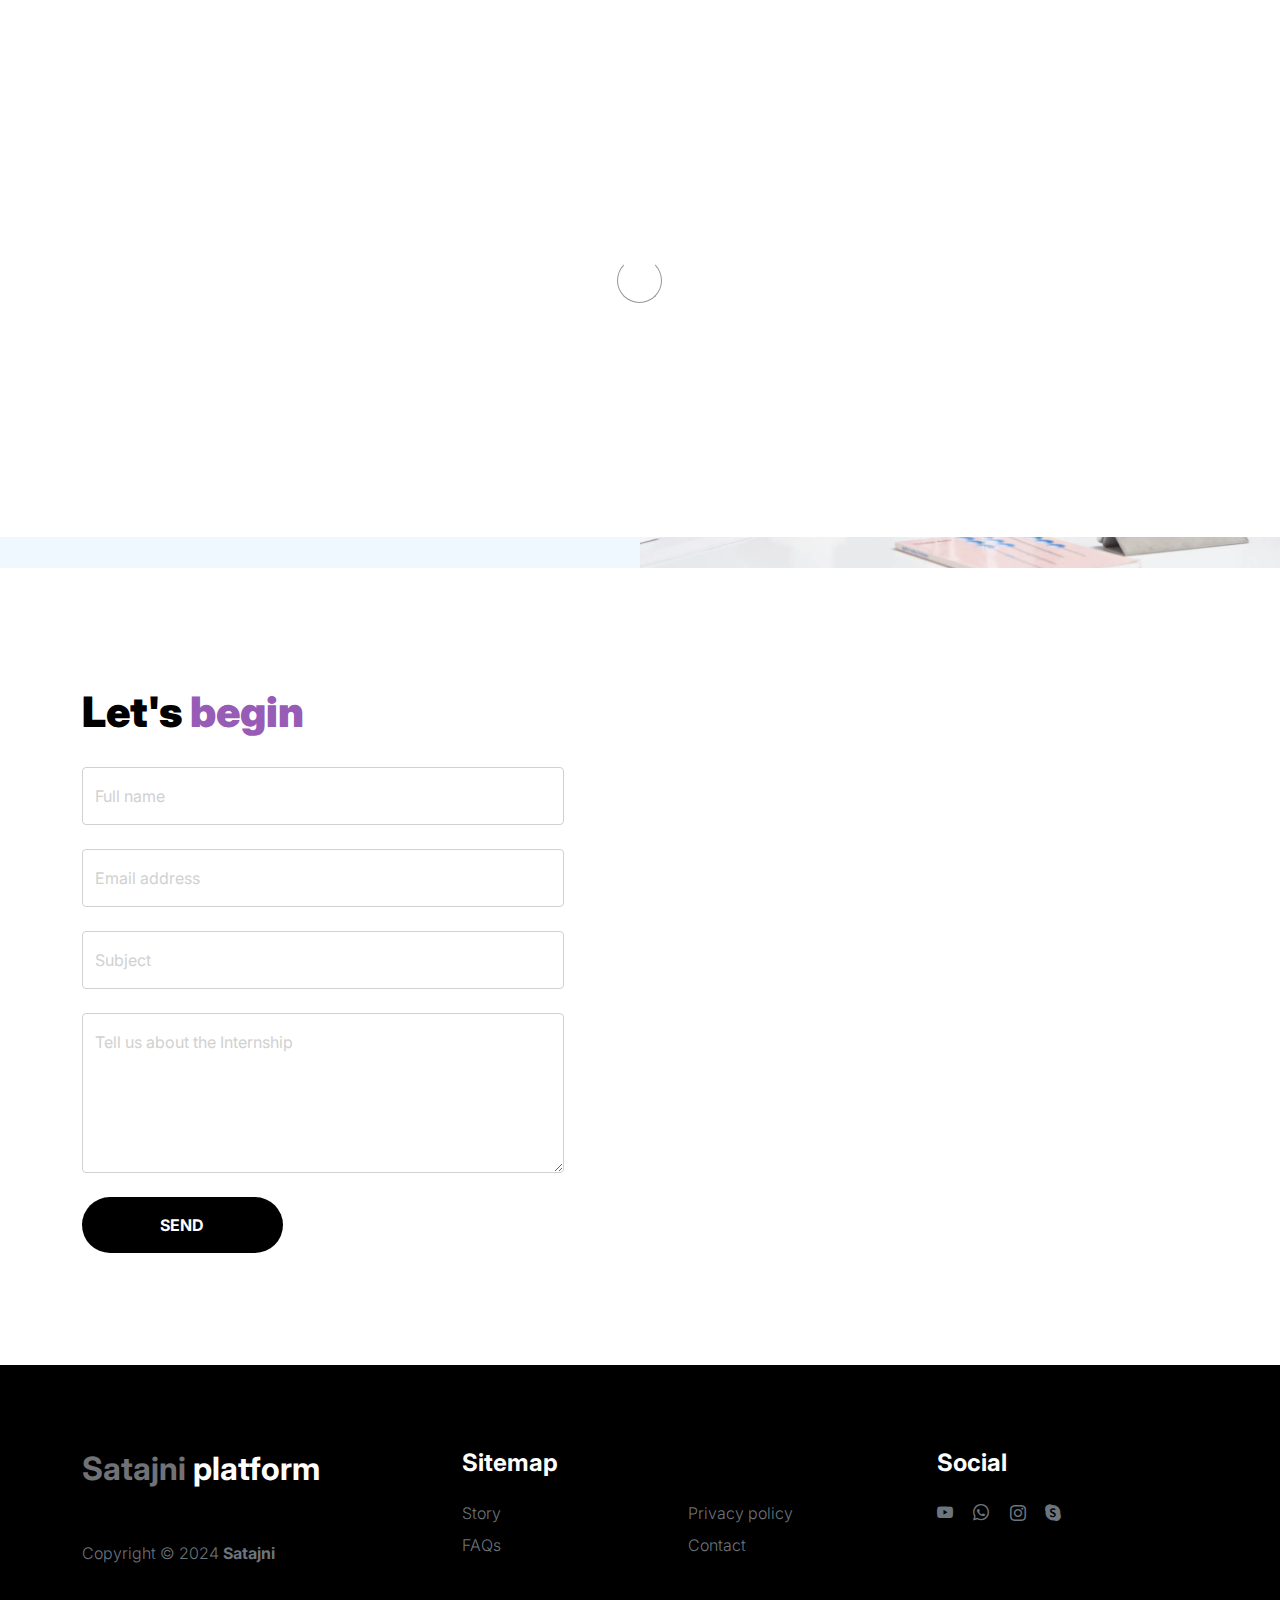
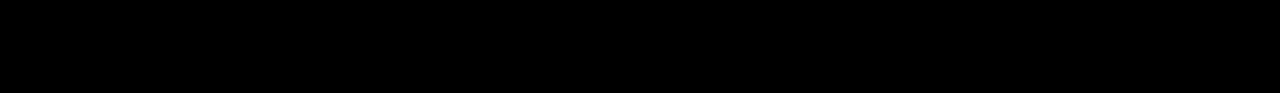
<file: contact.html>
<!doctype html>
<html lang="en">
    <head>
        <meta charset="utf-8">
        <meta name="viewport" content="width=device-width, initial-scale=1">

        <meta name="description" content="">
        <meta name="author" content="">

        <title>Satajni - Contact Page</title>

        <!-- CSS FILES -->
        <link rel="preconnect" href="https://fonts.googleapis.com">

        <link rel="preconnect" href="https://fonts.gstatic.com" crossorigin>

        <link href="https://fonts.googleapis.com/css2?family=Inter:wght@100;300;400;700;900&display=swap" rel="stylesheet">

        <link href="css/bootstrap.min.css" rel="stylesheet">
        <link href="css/bootstrap-icons.css" rel="stylesheet">

        <link rel="stylesheet" href="css/slick.css"/>

        <link href="css/tooplate-little-fashion.css" rel="stylesheet">
        
<!--

Tooplate 2127 Little Fashion

https://www.tooplate.com/view/2127-little-fashion

-->
    </head>
    
    <body>

        <section class="preloader">
            <div class="spinner">
                <span class="sk-inner-circle"></span>
            </div>
        </section>
    
        <main>

            <nav class="navbar navbar-expand-lg">
                <div class="container">
                    <button class="navbar-toggler" type="button" data-bs-toggle="collapse" data-bs-target="#navbarNav" aria-controls="navbarNav" aria-expanded="false" aria-label="Toggle navigation">
                        <span class="navbar-toggler-icon"></span>
                    </button>

                    <a class="navbar-brand" href="index.html">
                        <strong><span>Satajni</span> </strong>
                    </a>

                    <div class="d-lg-none">
                        <a href="sign-in.html" class="bi-person custom-icon me-3"></a>

                        <a href="product-detail.html" class="bi-bag custom-icon"></a>
                    </div>

                    <div class="collapse navbar-collapse" id="navbarNav">
                        <ul class="navbar-nav mx-auto">
                            <li class="nav-item">
                                <a class="nav-link" href="index.html">Home</a>
                            </li>

                            <li class="nav-item">
                                <a class="nav-link" href="about.html">Story</a>
                            </li>

                            <li class="nav-item">
                                <a class="nav-link" href="findintership.html">Find internship</a>
                            </li>

                            <li class="nav-item">
                                <a class="nav-link" href="faq.html">FAQs</a>
                            </li>

                            <li class="nav-item">
                                <a class="nav-link active" href="contact.html">Contact</a>
                            </li>
                        </ul>

                        <div class="d-none d-lg-block">
                            <a href="sign-in.html" class="bi-person custom-icon me-3"></a>

                            <a href="product-detail.html" class="bi-bag custom-icon"></a>
                        </div>
                    </div>
                </div>
            </nav>

            <header class="site-header section-padding-img site-header-image">
                <div class="container">
                    <div class="row">

                        <div class="col-lg-10 col-12 header-info">
                            <h1>
                                <span class="d-block text-primary">Say hello to us</span>
                                <span class="d-block text-dark">love to hear you</span>
                            </h1>
                        </div>
                    </div>
                </div>

                <img src="images/header/positive-european-woman-has-break-after-work.jpg" class="header-image img-fluid" alt="">
            </header>

            <section class="contact section-padding">
                <div class="container">
                    <div class="row">
                        
                        <div class="col-lg-6 col-12">
                            <h2 class="mb-4">Let's <span>begin</span></h2>

                            <form class="contact-form me-lg-5 pe-lg-3" role="form">

                                <div class="form-floating">
                                    <input type="text" name="name" id="name" class="form-control" placeholder="Full name" required>

                                    <label for="name">Full name</label>
                                </div>

                                <div class="form-floating my-4">
                                    <input type="email" name="email" id="email" pattern="[^ @]*@[^ @]*" class="form-control" placeholder="Email address" required>

                                    <label for="email">Email address</label>
                                </div>
                                
                                <div class="form-floating my-4">
                                    <input type="subject" name="subject" id="subject"class="form-control" placeholder="Subject" required>

                                    <label for="subject">Subject</label>
                                </div>

                                <div class="form-floating mb-4">
                                    <textarea id="message" name="message" class="form-control" placeholder="Leave a comment here" required style="height: 160px"></textarea>

                                    <label for="message">Tell us about the Internship</label>
                                </div>

                                <div class="col-lg-5 col-6">
                                    <button type="submit" class="form-control">Send</button>
                                </div>
                            </form>
                        </div>

                       
                </div>
            </section>
        </main>

        <footer class="site-footer">
            <div class="container">
                <div class="row">

                    <div class="col-lg-3 col-10 me-auto mb-4">
                        <h4 class="text-white mb-3"><a href="index.html">Satajni</a> platform</h4>
                        <p class="copyright-text text-muted mt-lg-5 mb-4 mb-lg-0">Copyright © 2024 <strong>Satajni</strong></p>
                        <br>
                 
                    </div>

                    <div class="col-lg-5 col-8">
                        <h5 class="text-white mb-3">Sitemap</h5>

                        <ul class="footer-menu d-flex flex-wrap">
                            <li class="footer-menu-item"><a href="about.html" class="footer-menu-link">Story</a></li>

                           

                            <li class="footer-menu-item"><a href="#" class="footer-menu-link">Privacy policy</a></li>

                            <li class="footer-menu-item"><a href="#" class="footer-menu-link">FAQs</a></li>

                            <li class="footer-menu-item"><a href="#" class="footer-menu-link">Contact</a></li>
                        </ul>
                    </div>

                    <div class="col-lg-3 col-4">
                        <h5 class="text-white mb-3">Social</h5>

                        <ul class="social-icon">

                            <li><a href="#" class="social-icon-link bi-youtube"></a></li>

                            <li><a href="#" class="social-icon-link bi-whatsapp"></a></li>

                            <li><a href="#" class="social-icon-link bi-instagram"></a></li>

                            <li><a href="#" class="social-icon-link bi-skype"></a></li>
                        </ul>
                    </div>

                </div>
            </div>
        </footer>

        <!-- JAVASCRIPT FILES -->
        <script src="js/jquery.min.js"></script>
        <script src="js/bootstrap.bundle.min.js"></script>
        <script src="js/Headroom.js"></script>
        <script src="js/jQuery.headroom.js"></script>
        <script src="js/slick.min.js"></script>
        <script src="js/custom.js"></script>
    </body>
</html>
</file>
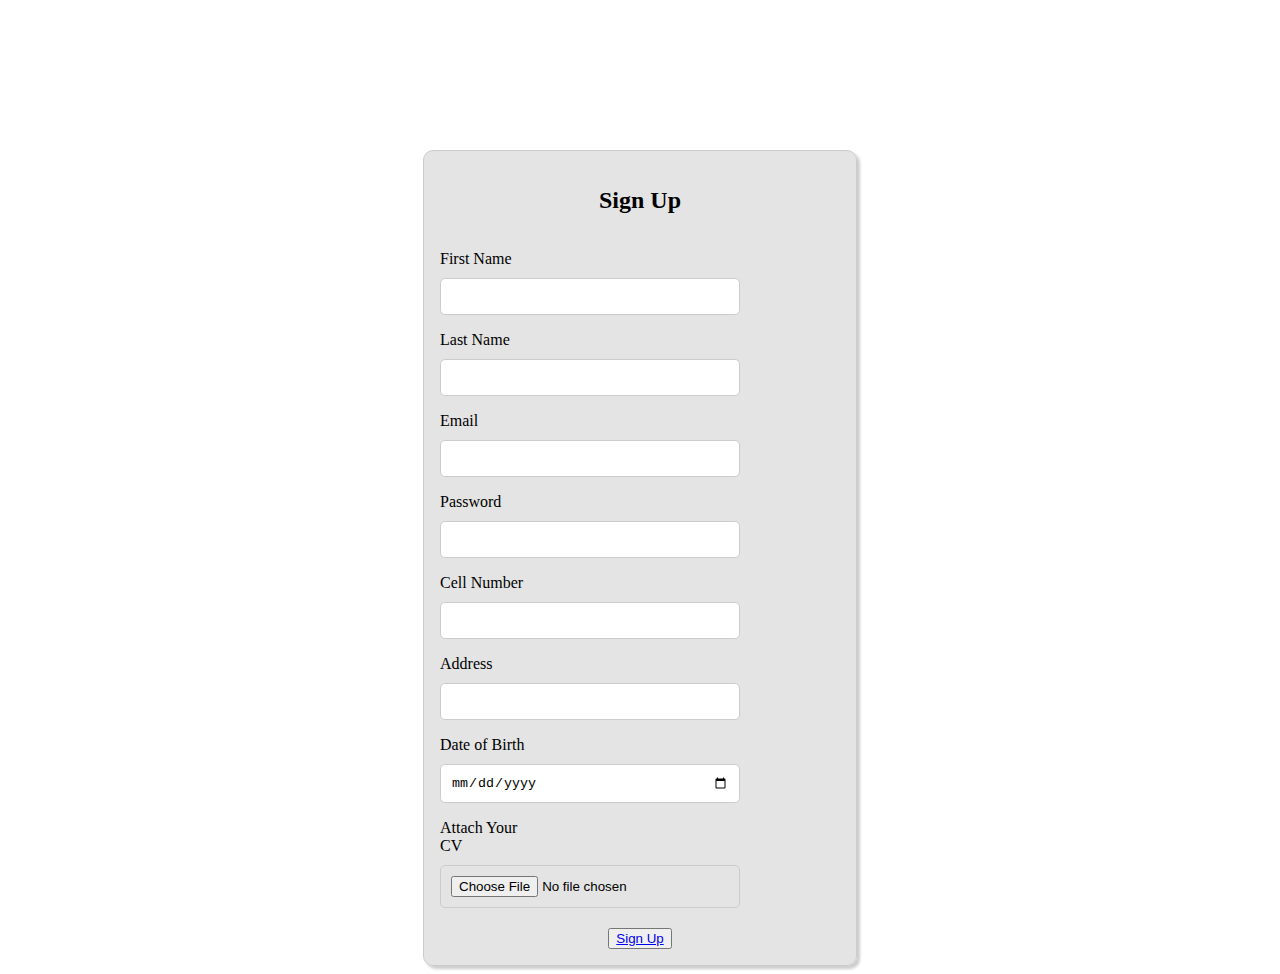
<file: create acount.html>
<!DOCTYPE html>
<html>
<head>
   <style>
 body {
    background-image: url('C:/Users/gdg/Desktop/injaj/inteeback.jpg');
    background-size: cover;
}

.container {
    width: 400px;
    padding: 16px;
    background-color: rgba(201, 201, 201, 0.5); /* This line makes the form transparent */
    margin: auto;
    margin-top: 150px;
    border: 1px solid #ccc;
    border-radius: 10px;
    box-shadow: 3px 3px 3px rgba(0,0,0,0.2);
}

.container h2 {
    text-align: center;
}

.container label {
    display: inline-block;
    width: 100px;
    margin-top: 16px;
}

.container input[type='text'], input[type='email'], input[type='password'], input[type='tel'], input[type='date'], input[type='file'] {
    width: 75%;
    padding: 10px;
    margin-top: 10px;
    border: 1px solid #ccc;
    border-radius: 5px;
    box-sizing: border-box;
}

.container input[type='submit'] {
    width: 100%;
    padding: 10px;
    margin-top: 20px;
    background-color: #4CAF50;
    color: white;
    border: none;
    border-radius: 5px;
    cursor: pointer;
}

.container input[type='submit']:hover {
    background-color: #45a049;
}
   </style>
</head>
<body>

<div class="container">
    <h2>Sign Up</h2>
    <form>
        <label for="fname">First Name</label>
        <input type="text" id="fname" name="fname">

        <label for="lname">Last Name</label>
        <input type="text" id="lname" name="lname">

        <label for="email">Email</label>
        <input type="email" id="email" name="email">

        <label for="pwd">Password</label>
        <input type="password" id="pwd" name="pwd">

        
       
     
    

        <label for="cell">Cell Number</label>
        <input type="tel" id="cell" name="cell">

        <label for="address">Address</label>
        <input type="text" id="address" name="address">

        <label for="dob">Date of Birth</label>
        <input type="date" id="dob" name="dob">

        <label for="cv">Attach Your CV</label>
        <input type="file" id="cv" name="cv">
   
    </form>
  <div class="ab" style="display: flex; justify-content: center; margin-top: 20px;">
    <button type="submit"><a href="index.html" target="_blank" ">Sign Up</a></button>
  </div>
    
    
  
        
    
</div>

</body>
</html>
</file>
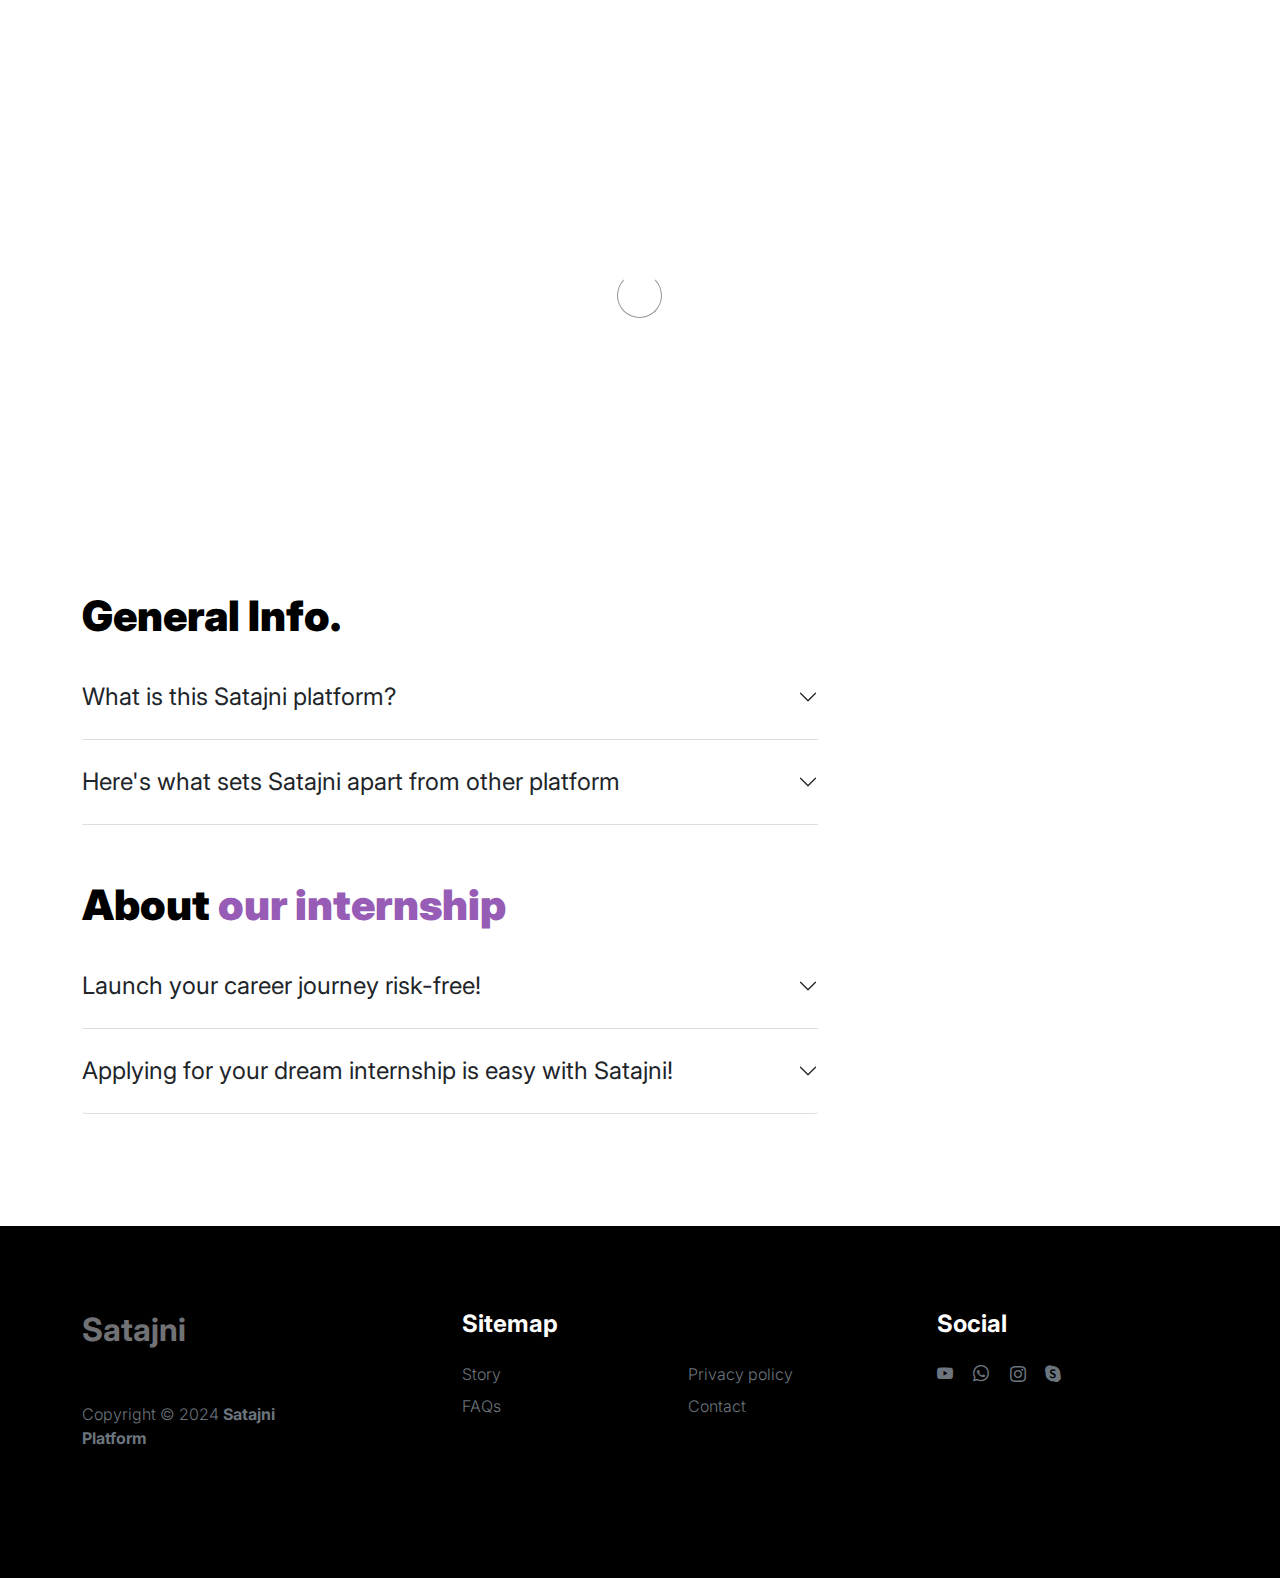
<file: faq.html>
<!doctype html>
<html lang="en">
    <head>
        <meta charset="utf-8">
        <meta name="viewport" content="width=device-width, initial-scale=1">

        <meta name="description" content="">
        <meta name="author" content="">

        <title>Satajni - FAQs Page</title>

        <!-- CSS FILES -->
        <link rel="preconnect" href="https://fonts.googleapis.com">

        <link rel="preconnect" href="https://fonts.gstatic.com" crossorigin>

        <link href="https://fonts.googleapis.com/css2?family=Inter:wght@100;300;400;700;900&display=swap" rel="stylesheet">

        <link href="css/bootstrap.min.css" rel="stylesheet">
        <link href="css/bootstrap-icons.css" rel="stylesheet">

        <link rel="stylesheet" href="css/slick.css"/>

        <link href="css/tooplate-little-fashion.css" rel="stylesheet">
        
<!--

Tooplate 2127 Little Fashion

https://www.tooplate.com/view/2127-little-fashion

-->
    </head>
    
    <body>

        <section class="preloader">
            <div class="spinner">
                <span class="sk-inner-circle"></span>
            </div>
        </section>
    
        <main>

            <nav class="navbar navbar-expand-lg">
                <div class="container">
                    <button class="navbar-toggler" type="button" data-bs-toggle="collapse" data-bs-target="#navbarNav" aria-controls="navbarNav" aria-expanded="false" aria-label="Toggle navigation">
                        <span class="navbar-toggler-icon"></span>
                    </button>

                    <a class="navbar-brand" href="index.html">
                        <strong><span>Satajni</span> </strong>
                    </a>

                    <div class="d-lg-none">
                        <a href="sign-in.html" class="bi-person custom-icon me-3"></a>

                        <a href="product-detail.html" class="bi-bag custom-icon"></a>
                    </div>

                    <div class="collapse navbar-collapse" id="navbarNav">
                        <ul class="navbar-nav mx-auto">
                            <li class="nav-item">
                                <a class="nav-link" href="index.html">Home</a>
                            </li>

                            <li class="nav-item">
                                <a class="nav-link" href="about.html">Story</a>
                            </li>

                            <li class="nav-item">
                                <a class="nav-link" href="products.html">Find internship</a>
                            </li>

                            <li class="nav-item">
                                <a class="nav-link active" href="faq.html">FAQs</a>
                            </li>

                            <li class="nav-item">
                                <a class="nav-link" href="contact.html">Contact</a>
                            </li>
                        </ul>

                        <div class="d-none d-lg-block">
                            <a href="sign-in.html" class="bi-person custom-icon me-3"></a>

                            <a href="product-detail.html" class="bi-bag custom-icon"></a>
                        </div>
                    </div>
                </div>
            </nav>

            <header class="site-header section-padding d-flex justify-content-center align-items-center">
                <div class="container">
                    <div class="row">

                        <div class="col-lg-10 col-12">
                            <h1>
                                <span class="d-block text-primary">Your favorite questions</span>
                                <span class="d-block text-dark">and our answers to them</span>
                            </h1>
                        </div>
                    </div>
                </div>
            </header>

            <section class="faq section-padding">
                <div class="container">
                    <div class="row">
                        
                        <div class="col-lg-8 col-12">
                            <h2>General Info.</h2>

                            <div class="accordion" id="accordionGeneral">
                                <div class="accordion-item">
                                    <h2 class="accordion-header" id="headingOne">
                                        <button class="accordion-button collapsed" type="button" data-bs-toggle="collapse" data-bs-target="#accordionGeneralOne" aria-expanded="true" aria-controls="accordionGeneralOne">
                                        What is this Satajni platform?
                                        </button>
                                    </h2>

                                    <div id="accordionGeneralOne" class="accordion-collapse collapse" aria-labelledby="headingOne" data-bs-parent="#accordionGeneral">

                                        <div class="accordion-body">
                                            <p class="large-paragraph"><strong>Satajni</strong>  is here to bridge the gap between your classroom and your dream career. We connect passionate students with companies offering exciting internship opportunities, making your internship search smoother and more effective.</p>

                                           
                                        </div>
                                    </div>
                                </div>

                                <div class="accordion-item">
                                    <h2 class="accordion-header" id="headingTwo">
                                        <button class="accordion-button collapsed" type="button" data-bs-toggle="collapse" data-bs-target="#accordionGeneralTwo" aria-expanded="false" aria-controls="accordionGeneralTwo">
                                            Here's what sets Satajni apart from other platform
                                        </button>
                                    </h2>

                                    <div id="accordionGeneralTwo" class="accordion-collapse collapse" aria-labelledby="headingTwo" data-bs-parent="#accordionGeneral">

                                        <div class="accordion-body">
                                            <p class="large-paragraph"> Wide Range of Opportunities: Explore internships across various industries and locations, all on one user-friendly platform.</p> 
                                              <p> Direct Company Connections: Reach out and connect with companies seeking talented interns - no more endless job applications!</p> 
                                              <p>Showcase Your Skills: Build a compelling profile that highlights your skills and experiences to grab the attention of potential employers..</p>
                                        </div>
                                    </div>
                                </div>

                             

                            <h2 class="mt-5">About <span>our internship</span></h2>

                            <div class="accordion" id="accordionProduct">
                                <div class="accordion-item">
                                    <h2 class="accordion-header" id="headingFour">
                                        <button class="accordion-button collapsed" type="button" data-bs-toggle="collapse" data-bs-target="#accordionProductOne" aria-expanded="true" aria-controls="accordionProductOne">
                                            Launch your career journey risk-free! 
                                        </button>
                                    </h2>

                                    <div id="accordionProductOne" class="accordion-collapse collapse" aria-labelledby="headingFour" data-bs-parent="#accordionProduct">

                                        <div class="accordion-body">
                                            <p class="large-paragraph"><strong>At Satajni</strong> ,  applying for internships is completely free. Explore exciting opportunities across various industries and connect with top companies, all without any upfront costs. We pride ourselves on providing access to high-quality internships that offer valuable real-world experience. Gain the skills and connections you need to succeed, all while setting yourself apart for your dream career.</p>

                                            
                                        </div>
                                    </div>
                                </div>

                                <div class="accordion-item">
                                    <h2 class="accordion-header" id="headingFive">
                                        <button class="accordion-button collapsed" type="button" data-bs-toggle="collapse" data-bs-target="#accordionProductTwo" aria-expanded="false" aria-controls="accordionProductTwo">
                                            Applying for your dream internship is easy with Satajni!
                                        </button>
                                    </h2>

                                    <div id="accordionProductTwo" class="accordion-collapse collapse" aria-labelledby="headingFive" data-bs-parent="#accordionProduct">

                                        <div class="accordion-body">
                                            <p class="large-paragraph">Simply create a free profile highlighting your skills and experiences. Browse our extensive database of internships and filter by industry, location, and other criteria to find the perfect match. Once you find an opportunity that excites you, express your interest directly with the company through our user-friendly platform. No more endless applications or impersonal job boards </p> <p>Satajni streamlines the process and connects you directly with potential employers .</p> 
                                        </div>
                                    </div>
                                </div>

                            </div>

                        </div>

                    </div>
                </div>
            </section>

        </main>

        <footer class="site-footer">
            <div class="container">
                <div class="row">

                    <div class="col-lg-3 col-10 me-auto mb-4">
                        <h4 class="text-white mb-3"><a href="index.html">Satajni</a> </h4>
                        <p class="copyright-text text-muted mt-lg-5 mb-4 mb-lg-0">Copyright © 2024 <strong>Satajni Platform</strong></p>
                        <br>
                        
                    </div>

                    <div class="col-lg-5 col-8">
                        <h5 class="text-white mb-3">Sitemap</h5>

                        <ul class="footer-menu d-flex flex-wrap">
                            <li class="footer-menu-item"><a href="about.html" class="footer-menu-link">Story</a></li>

                         

                            <li class="footer-menu-item"><a href="#" class="footer-menu-link">Privacy policy</a></li>

                            <li class="footer-menu-item"><a href="#" class="footer-menu-link">FAQs</a></li>

                            <li class="footer-menu-item"><a href="#" class="footer-menu-link">Contact</a></li>
                        </ul>
                    </div>

                    <div class="col-lg-3 col-4">
                        <h5 class="text-white mb-3">Social</h5>

                        <ul class="social-icon">

                            <li><a href="#" class="social-icon-link bi-youtube"></a></li>

                            <li><a href="#" class="social-icon-link bi-whatsapp"></a></li>

                            <li><a href="#" class="social-icon-link bi-instagram"></a></li>

                            <li><a href="#" class="social-icon-link bi-skype"></a></li>
                        </ul>
                    </div>

                </div>
            </div>
        </footer>

        <!-- JAVASCRIPT FILES -->
        <script src="js/jquery.min.js"></script>
        <script src="js/bootstrap.bundle.min.js"></script>
        <script src="js/Headroom.js"></script>
        <script src="js/jQuery.headroom.js"></script>
        <script src="js/slick.min.js"></script>
        <script src="js/custom.js"></script>

    </body>
</html>
</file>
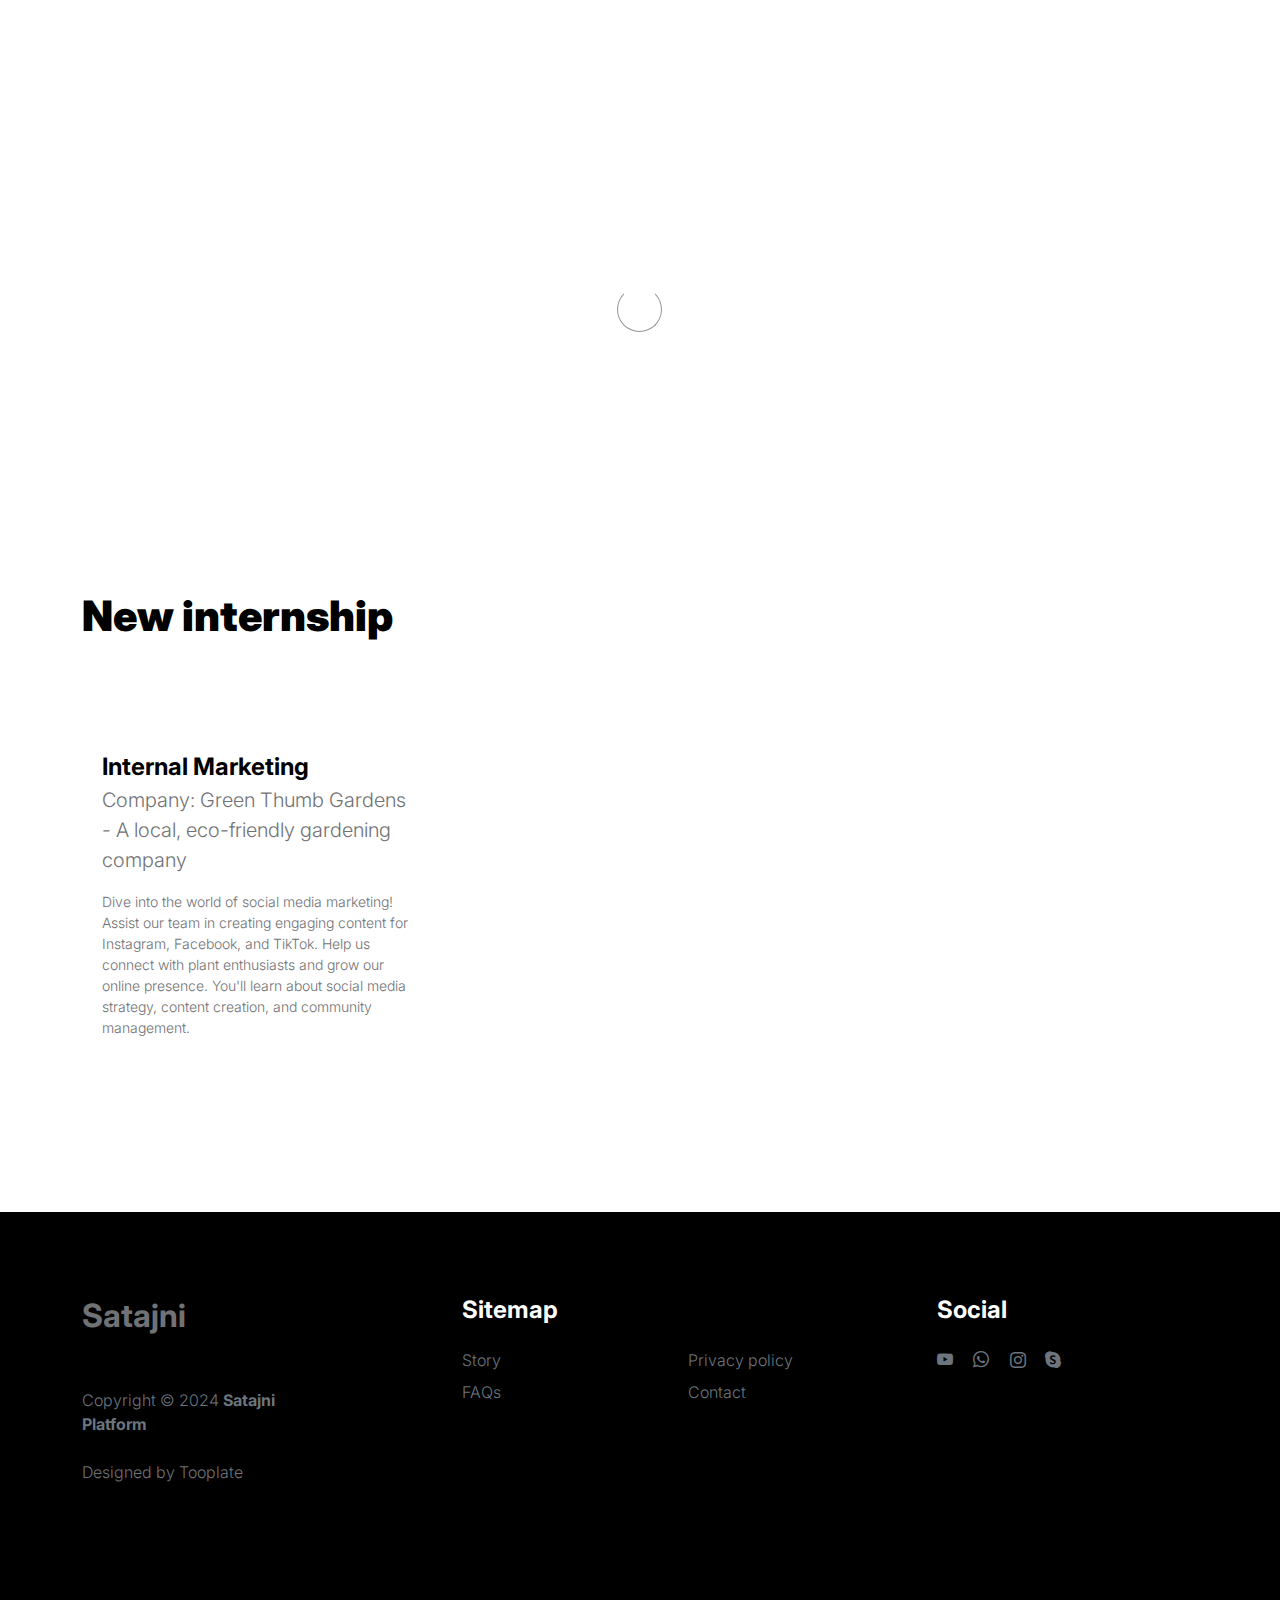
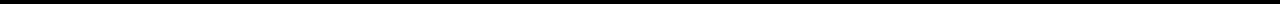
<file: findintership.html>
<!doctype html>
<html lang="en">
    <head>
        <meta charset="utf-8">
        <meta name="viewport" content="width=device-width, initial-scale=1">

        <meta name="description" content="">
        <meta name="author" content="">

        <title>Satajni - Intership</title>

        <!-- CSS FILES -->
        <link rel="preconnect" href="https://fonts.googleapis.com">

        <link rel="preconnect" href="https://fonts.gstatic.com" crossorigin>

        <link href="https://fonts.googleapis.com/css2?family=Inter:wght@100;300;400;700;900&display=swap" rel="stylesheet">

        <link href="css/bootstrap.min.css" rel="stylesheet">
        <link href="css/bootstrap-icons.css" rel="stylesheet">

        <link rel="stylesheet" href="css/slick.css"/>

        <link href="css/tooplate-little-fashion.css" rel="stylesheet">
<!--

Tooplate 2127 Little Fashion

https://www.tooplate.com/view/2127-little-fashion

-->
    </head>
    
    <body>

        <section class="preloader">
            <div class="spinner">
                <span class="sk-inner-circle"></span>
            </div>
        </section>
    
        <main>

            <nav class="navbar navbar-expand-lg">
                <div class="container">
                    <button class="navbar-toggler" type="button" data-bs-toggle="collapse" data-bs-target="#navbarNav" aria-controls="navbarNav" aria-expanded="false" aria-label="Toggle navigation">
                        <span class="navbar-toggler-icon"></span>
                    </button>

                    <a class="navbar-brand" href="index.html">
                        <strong><span>Satajni</span> </strong>
                    </a>

                    <div class="d-lg-none">
                        <a href="sign-in.html" class="bi-person custom-icon me-3"></a>

                        <a href="product-detail.html" class="bi-bag custom-icon"></a>
                    </div>

                    <div class="collapse navbar-collapse" id="navbarNav">
                        <ul class="navbar-nav mx-auto">
                            <li class="nav-item">
                                <a class="nav-link" href="index.html">Home</a>
                            </li>

                            <li class="nav-item">
                                <a class="nav-link" href="about.html">Story</a>
                            </li>

                            <li class="nav-item">
                                <a class="nav-link active" href="products.html">Find internship</a>
                            </li>

                            <li class="nav-item">
                                <a class="nav-link" href="faq.html">FAQs</a>
                            </li>

                            <li class="nav-item">
                                <a class="nav-link" href="contact.html">Contact</a>
                            </li>
                        </ul>

                        <div class="d-none d-lg-block">
                            <a href="sign-in.html" class="bi-person custom-icon me-3"></a>

                            <a href="product-detail.html" class="bi-bag custom-icon"></a>
                        </div>
                    </div>
                </div>
            </nav>

            <header class="site-header section-padding d-flex justify-content-center align-items-center">
                <div class="container">
                    <div class="row">

                        <div class="col-lg-10 col-12">
                            <h1>
                                <span class="d-block text-primary">Choose your</span>
                                <span class="d-block text-dark">favorite internship</span>
                            </h1>
                        </div>
                    </div>
                </div>
            </header>

            <section class="products section-padding">
                <div class="container">
                    <div class="row">
                        
                        <div class="col-12">
                            <h2 class="mb-5">New internship</h2>
                        </div>

                        <div class="col-lg-4 col-12 mb-3">
                            <div class="product-thumb">
                                <a href="product-detail.html">
                                   
                                </a>

                              

                                    <a href="#" class="bi-heart-fill product-icon"></a>
                                </div>

                                <div class="product-info d-flex">
                                    <div>
                                        <h5 class="product-title mb-0">
                                            <a href="product-detail.html" class="product-title-link">Internal Marketing</a>
                                        </h5>
                                     <p>
                                        Company: Green Thumb Gardens - A local, eco-friendly gardening company
                                     </p>

                                        <p class="product-p">Dive into the world of social media marketing! Assist our team in creating engaging content for Instagram, Facebook, and TikTok. Help us connect with plant enthusiasts and grow our online presence. You'll learn about social media strategy, content creation, and community management. </p>
                                    </div>

                                
                                </div>
                            </div>
                        </div>

                        
            </section>

        </main>

        <footer class="site-footer">
            <div class="container">
                <div class="row">

                    <div class="col-lg-3 col-10 me-auto mb-4">
                        <h4 class="text-white mb-3"><a href="index.html">Satajni</a> </h4>
                        <p class="copyright-text text-muted mt-lg-5 mb-4 mb-lg-0">Copyright © 2024 <strong>Satajni Platform</strong></p>
                        <br>
                        <p class="copyright-text">Designed by <a href="https://www.tooplate.com/" target="_blank">Tooplate</a></p>
                    </div>

                    <div class="col-lg-5 col-8">
                        <h5 class="text-white mb-3">Sitemap</h5>

                        <ul class="footer-menu d-flex flex-wrap">
                            <li class="footer-menu-item"><a href="about.html" class="footer-menu-link">Story</a></li>

                         

                            <li class="footer-menu-item"><a href="#" class="footer-menu-link">Privacy policy</a></li>

                            <li class="footer-menu-item"><a href="#" class="footer-menu-link">FAQs</a></li>

                            <li class="footer-menu-item"><a href="#" class="footer-menu-link">Contact</a></li>
                        </ul>
                    </div>

                    <div class="col-lg-3 col-4">
                        <h5 class="text-white mb-3">Social</h5>

                        <ul class="social-icon">

                            <li><a href="#" class="social-icon-link bi-youtube"></a></li>

                            <li><a href="#" class="social-icon-link bi-whatsapp"></a></li>

                            <li><a href="#" class="social-icon-link bi-instagram"></a></li>

                            <li><a href="#" class="social-icon-link bi-skype"></a></li>
                        </ul>
                    </div>

                </div>
            </div>
        </footer>

        <!-- JAVASCRIPT FILES -->
        <script src="js/jquery.min.js"></script>
        <script src="js/bootstrap.bundle.min.js"></script>
        <script src="js/Headroom.js"></script>
        <script src="js/jQuery.headroom.js"></script>
        <script src="js/slick.min.js"></script>
        <script src="js/custom.js"></script>

    </body>
</html>
</file>
<file: css/tooplate-little-fashion.css>
/*

Tooplate 2127 Little Fashion

https://www.tooplate.com/view/2127-little-fashion

*/


/*---------------------------------------
  CUSTOM PROPERTIES ( VARIABLES )             
-----------------------------------------*/
:root {
  --white-color:                #FFFFFF;
  --primary-color:              #975cb5;
  --section-bg-color:           #f0f8ff;
  --dark-color:                 #000000;
  --grey-color:                 #d0d1d1;
  --p-color:                    #717275;

  --body-font-family:           'Inter', sans-serif;

  --h5-font-size:               24px;
  --p-font-size:                20px;
  --copyright-text-font-size:   16px;
  --product-link-font-size:     14px;
  --custom-link-font-size:      12px;

  --font-weight-thin:           100;
  --font-weight-light:          300;
  --font-weight-normal:         400;
  --font-weight-bold:           700;
  --font-weight-black:          900;
}

body,
html {
  height: 100%;
}

html {
  scroll-behavior: smooth;
}

@media screen and (prefers-reduced-motion: reduce) {
  html {
    scroll-behavior: auto;
  }
}

body {
    background: var(--white-color);
    font-family: var(--body-font-family);    
    position: relative;
}

/*---------------------------------------
  TYPOGRAPHY               
-----------------------------------------*/

h2,
h3,
h4,
h5,
h6 {
  color: var(--dark-color);
  line-height: inherit;
}

h1,
h2,
h3,
h4,
h5,
h6 {
  font-weight: var(--font-weight-bold);
}

h1,
h2 {
  font-weight: var(--font-weight-black);
}

h1 {
  font-size: 64px;
  line-height: normal;
}

h2 {
  font-size: 42px;
}

h3 {
  font-size: 36px;
}

h4 {
  font-size: 32px;
}

h5 {
  font-size: 24px;
}

h6 {
  font-size: 20px;
}

p {
  color: var(--p-color);
  font-size: var(--p-font-size);
  font-weight: var(--font-weight-light);
}

a, 
button {
  touch-action: manipulation;
  transition: all 0.3s;
}

a {
  color: var(--p-color);
  text-decoration: none;
}

a:hover {
  color: var(--primary-color);
}

.text-primary {
  color: var(--primary-color) !important;
}

::selection {
  background: var(--primary-color);
  color: var(--white-color);
}

/*---------------------------------------
  CUSTOM LINK               
-----------------------------------------*/
.custom-link {
  color: var(--p-color);
  font-size: var(--custom-link-font-size);
  font-weight: var(--font-weight-bold);
  text-transform: uppercase;
  position: relative;
}

.custom-link i {
  position: absolute;
  opacity: 0;
  bottom: 0;
  left: 100%;
  transition: all 0.3s;
  line-height: normal;
}

.custom-link:hover i {
  opacity: 1;
  left: 101%;
}

.lead {
  font-size: 1.5rem;
  font-weight: var(--font-weight-thin);
}

b,
strong {
  font-weight: var(--font-weight-bold);
}

/*---------------------------------------
  PRE LOADER               
-----------------------------------------*/
.preloader {
  position: fixed;
  top: 0;
  left: 0;
  width: 100%;
  height: 100%;
  z-index: 99999;
  display: flex;
  flex-flow: row nowrap;
  justify-content: center;
  align-items: center;
  background: none repeat scroll 0 0 var(--white-color);
}

.spinner {
  border: 1px solid transparent;
  border-radius: 5px;
  position: relative;
}

.spinner::before {
  content: '';
  box-sizing: border-box;
  position: absolute;
  top: 50%;
  left: 50%;
  width: 45px;
  height: 45px;
  margin-top: -10px;
  margin-left: -23px;
  border-radius: 50%;
  border: 1px solid #959595;
  border-top-color: var(--white-color);
  animation: spinner .9s linear infinite;
}

@keyframes spinner {
  to {transform: rotate(360deg);}
}

/*---------------------------------------
  CUSTOM BUTTON & ICON              
-----------------------------------------*/
.custom-btn {
  background: var(--dark-color);
  border-radius: 50px;
  color: var(--white-color);
  font-size: var(--copyright-text-font-size);
  text-transform: uppercase;
  padding: 16.50px 20px;
}

.social-btn {
  background: transparent;
  border: 1px solid var(--grey-color);
  color: var(--dark-color);
  text-transform: none;
}

.social-btn:hover {
  border-color: transparent;
}

.cart-form-select {
  border-radius: 0;
  padding-top: 15px;
  padding-bottom: 15px;
}

.cart-btn {
  border-radius: 0;
  width: 100%;
  font-size: var(--product-link-font-size);
}

.custom-btn:hover,
.slick-slideshow .custom-btn:hover {
  background: var(--primary-color);
  color: var(--white-color);
}

.custom-icon {
  color: var(--p-color);
  font-size: 24px;
}

.custom-icon {
  display: inline-block;
  vertical-align: middle;
}

.bi-bag.custom-icon {
  font-size: 17px;
}

.featured-icon {
  color: var(--grey-color);
  font-size: 52px;
}

/*---------------------------------------
  DIV SEPARATOR               
-----------------------------------------*/
.div-separator {
  position: relative;
}

.div-separator::before {
  content: "";
  height: 1px;
  background: var(--grey-color);
  display: block;
  width: 100%;
}

.div-separator span {
  position: absolute;
  top: 50%;
  margin-left: -22.5px;
  left: 50%;
  text-align: center;
  background: var(--white-color);
  margin-top: -11px;
  color: var(--dark-color);
  font-weight: var(--font-weight-bold);
  font-size: 14px;
  width: 35px;
  text-transform: uppercase;
}

/*---------------------------------------
  FULL IMAGE               
-----------------------------------------*/
.full-image-img {
  display: block;
  position: absolute;
  z-index: -1;
  right: 0;
  width: 100%;
  bottom: -120px;
  min-width: 650px;
}

@media (min-width: 1600px) {
  .full-image-img {
    bottom: -200px;
  }
}

/*---------------------------------------
  NAVIGATION               
-----------------------------------------*/
.navbar {
  background: var(--white-color);
  position: fixed;
  top: 0;
  right: 0;
  left: 0;
  padding: 25px 0;
  z-index: 2;
  will-change: transform;
  transition: transform 300ms linear;
}

.navbar span, h2 span, h4 span {
	color: var(--primary-color);
}

.navbar.headroom--not-top {
  padding: 20px 0;
}

.headroom--pinned {
  transform: translate(0, 0);
}

.headroom--unpinned {
  transform: translate(0, -150%);
}

.navbar-brand {
  color: var(--dark-color);
  font-size: 24px;
  font-weight: var(--font-weight-light);
  margin: 0;
  padding: 0;
}

.navbar-expand-lg .navbar-nav .nav-link {
  display: inline-block;
  padding: 0;
  margin-right: 1.5rem;
  margin-left: 1.5rem;
}

.nav-link {
  color: var(--p-color);
  font-size: 16px;
  position: relative;
}

.navbar .nav-link::after {
  position: absolute;
  top: 100%;
  left: 0;
  width: 100%;
  height: 2px;
  background: var(--grey-color);
  content: '';
  opacity: 0;
  -webkit-transition: opacity 0.3s, -webkit-transform 0.3s;
  -moz-transition: opacity 0.3s, -moz-transform 0.3s;
  transition: opacity 0.3s, transform 0.3s;
  -webkit-transform: translateY(10px);
  -moz-transform: translateY(10px);
  transform: translateY(10px);
}

.navbar .nav-link.active::after, 
.navbar .nav-link:hover::after {
  opacity: 1;
  -webkit-transform: translateY(0px);
  -moz-transform: translateY(0px);
  transform: translateY(0px);
}

.navbar .nav-link.active,
.navbar .nav-link:hover {
  color: var(--primary-color);
}

.nav-link:focus, 
.nav-link:hover {
  color: var(--p-color);
}

.navbar-toggler {
  border: 0;
  padding: 0;
  cursor: pointer;
  margin: 0;
  width: 30px;
  height: 35px;
  outline: none;
}

.navbar-toggler:focus {
  outline: none;
  box-shadow: none;
}

.navbar-toggler[aria-expanded="true"] .navbar-toggler-icon {
  background: transparent;
}

.navbar-toggler[aria-expanded="true"] .navbar-toggler-icon:before,
.navbar-toggler[aria-expanded="true"] .navbar-toggler-icon:after {
  transition: top 300ms 50ms ease, -webkit-transform 300ms 350ms ease;
  transition: top 300ms 50ms ease, transform 300ms 350ms ease;
  transition: top 300ms 50ms ease, transform 300ms 350ms ease, -webkit-transform 300ms 350ms ease;
  top: 0;
}

.navbar-toggler[aria-expanded="true"] .navbar-toggler-icon:before {
  transform: rotate(45deg);
}

.navbar-toggler[aria-expanded="true"] .navbar-toggler-icon:after {
  transform: rotate(-45deg);
}

.navbar-toggler .navbar-toggler-icon {
  background: var(--dark-color);
  transition: background 10ms 300ms ease;
  display: block;
  width: 30px;
  height: 2px;
  position: relative;
}

.navbar-toggler .navbar-toggler-icon::before,
.navbar-toggler .navbar-toggler-icon::after {
  transition: top 300ms 350ms ease, -webkit-transform 300ms 50ms ease;
  transition: top 300ms 350ms ease, transform 300ms 50ms ease;
  transition: top 300ms 350ms ease, transform 300ms 50ms ease, -webkit-transform 300ms 50ms ease;
  position: absolute;
  right: 0;
  left: 0;
  background: var(--dark-color);
  width: 30px;
  height: 2px;
  content: '';
}

.navbar-toggler .navbar-toggler-icon:before {
  top: -8px;
}

.navbar-toggler .navbar-toggler-icon:after {
  top: 8px;
}

/*---------------------------------------
  SITE HEADER              
-----------------------------------------*/
.site-header {
  background-color: var(--section-bg-color);
  position: relative;
  overflow: hidden;
  margin-top: 86px;
}

.site-header.section-padding {
  padding-top: 7rem;
  padding-bottom: 7rem;
}

.site-header.section-padding-img {
  padding-top: 10rem;
  padding-bottom: 10rem;
}

.header-image {
  position: absolute;
  top: 0;
  right: 0;
  width: 50%;
  height: 100%;
  object-fit: cover;
}

/*---------------------------------------
  SLICK SLIDESHOW               
-----------------------------------------*/
@media (min-width: 992px) {
  .slick-slideshow {
    height: 100vh;
  }
}

.slick-slideshow {
  margin-top: 86px;
}

.slick-title {
  color: var(--white-color);
}

.slick-custom {
  position: relative;
}

.slick-custom img {
  width: 100%;
  object-fit: cover;
}

.slick-bottom {
  background: linear-gradient(to top, var(--dark-color), transparent 90%);
  position: absolute;
  z-index: 2;
  bottom: 0;
  right: 0;
  left: 0;
  width: 100%;
  height: 100%;
}

.slick-bottom .container {
  position: absolute;
  top: 40%;
  left: 50%;
  transform: translate(-50%, -40%);
}

.slick-overlay {
  background: linear-gradient(to top, #000, transparent 120%);
  position: absolute;
  top: 0;
  right: 0;
  bottom: 0;
  left: 0;
}

.slick-slideshow .custom-btn {
  font-weight: var(--font-weight-bold);
  display: inline-block;
  padding-right: 32px;
  padding-left: 32px;
}

@media (min-width: 576px) {
  .slick-slideshow .slick-dots {
    max-width: 540px;
  }
}

@media (min-width: 768px) {
  .slick-slideshow .slick-dots {
    max-width: 720px;
  }
}

@media (min-width: 992px) {
  .slick-slideshow .slick-dots {
    max-width: 960px;
  }
}

@media (min-width: 1200px) {
  .slick-slideshow .slick-dots {
    max-width: 1140px;
  }
}

@media (min-width: 1400px) {
  .slick-slideshow .slick-dots {
    max-width: 1320px;
  }
}

.slick-slideshow .slick-dots {
  position: absolute;
  z-index: 2;
  top: 50%;
  left: 0;
  right: 0;
  transform: translate(0, -50%);
  margin: 0 auto;
  padding: 0;
}

.slick-slideshow .slick-dots li {
  background: transparent;
  border: 5px solid rgba(255, 255, 255, 0.35);
  border-radius: 100%;
  display: block;
  width: 30px;
  height: 30px;
  margin: 10px;
  padding: 5px;
  margin-left: auto;
  cursor: pointer;
}

.slick-slideshow .slick-dots button {
  background: transparent;
  border: none;
  color: transparent;
  display: block;
  width: 100%;
  height: 0;
  margin: 0;
  padding: 0;
  outline: none;
  height: 0;
}

.slick-slideshow .slick-dots li:hover,
.slick-slideshow .slick-dots .slick-active {
  background: var(--white-color);
}

/*---------------------------------------
  CUSTOM CIRCLE IMAGES               
-----------------------------------------*/

.custom-circle-image {
  border-radius: 100px;
  width: 55px;
  height: 55px;
}

.custom-circle-image.team-image {
  width: 85px;
  height: 85px;
}

/*---------------------------------------
  TESTIMONIAL               
-----------------------------------------*/
.slick-testimonial .slick-list,
.slick-testimonial .slick-track {
  height: 100%;
}

.slick-testimonial {
  margin: auto;
}

.slick-testimonial-caption {
  quotes: '❝' '❞';
  position: relative;
  padding: 5rem 7rem;
}

.slick-testimonial-caption::before {
  content: open-quote;
  display: inline-block;
  color: var(--primary-color);
  font-family: auto;
  font-size: 100px;
  height: 0;
  position: absolute;
  top: 0;
  left: 0;
}

.slick-testimonial .slick-dots {
  text-align: center;
}

.slick-testimonial .slick-dots li {
  background: var(--grey-color);
  display: inline-block;
  vertical-align: top;
  width: 16%;
  height: 1px;
}

.slick-testimonial .slick-dots button {
  background: transparent;
  border: none;
  color: transparent;
  display: block;
  width: 100%;
  height: 0;
  margin: 0;
  padding: 0;
}

.slick-testimonial .slick-dots li:hover,
.slick-testimonial .slick-dots .slick-active {
  background: var(--dark-color);
}

/*---------------------------------------
  SECTION               
-----------------------------------------*/
section {
  content-visibility: auto;
  contain-intrinsic-size: 700px;
}

.section-padding {
  padding-top: 7rem;
  padding-bottom: 7rem;
}

.featured {
  background: var(--section-bg-color);
}

/*---------------------------------------
  ABOUT               
-----------------------------------------*/
.about .nav-pills .nav-item {
  width: 100%;
}

.about .nav-pills .nav-link {
  color: var(--grey-color);
  font-size: 18px;
  font-weight: var(--font-weight-bold);
  border-left: 1px solid var(--grey-color);
  border-radius: 0;
  padding-right: 0;
}

.about .nav-pills .nav-link:hover,
.about .nav-pills .nav-link.active, 
.about .nav-pills .show>.nav-link {
  background: transparent;
  border-left-color: var(--primary-color);
  color: var(--primary-color);
}

/*---------------------------------------
  FAQ ACCORDION               
-----------------------------------------*/
.accordion-item {
  background-color: transparent;
  border-top: 0;
  border-right: 0;
  border-left: 0;
}

.accordion-button {
  background-color: transparent;
  box-shadow: none;
}

.accordion-button:not(.collapsed) {
  background: transparent;
  box-shadow: none;
}

button:focus:not(:focus-visible) {
  border-color: transparent;
  box-shadow: none;
}

.accordion-body {
  border-top: 1px solid rgba(0,0,0,.125);
}

.accordion-button {
  font-size: 1.5rem;
  font-weight: var(--font-weight-normal);
  padding-top: 1.5rem;
  padding-right: 0;
  padding-bottom: 1.5rem;
  padding-left: 0;
}

.accordion-body {
  padding: 2rem 0;
}

/*---------------------------------------
  TEAM MEMBERS               
-----------------------------------------*/
.team {
  background: var(--grey-color);
}

.team-thumb {
  background: var(--white-color);
  position: relative;
  border-radius: .25rem;
  padding: 42px 32px;
}

.team-info {
  width: 100%;
}

.custom-modal-btn {
  background: var(--grey-color);
  color: var(--white-color);
  position: absolute;
  top: 0;
  right: 0;
  bottom: 0;
  margin: auto 32px;
  width: 42px;
  height: 42px;
}

.modal-body {
  padding: 4rem;
}

.modal-header {
  padding-top: 7rem;
  padding-bottom: 5rem;
}

.modal-header .btn-close {
  position: absolute;
  top: 0;
  right: 0;
  font-size: 24px;
  margin: 32px;
}

#cart-modal .modal-header .btn-close {
  z-index: 2;
  margin: 22px;
}

#cart-modal .modal-header {
  border-bottom: 0;
  padding: 0;
}

#cart-modal .modal-footer {
  padding: 2rem 4rem;
}

/*---------------------------------------
  SKILL - PROGRESS BAR               
-----------------------------------------*/
.skill-thumb strong {
  display: inline-block;
  margin-bottom: 6px;
}

.skill-thumb span {
  color: var(--dark-color);
  font-size: 24px;
  font-weight: var(--font-weight-bold);
}

.skill-thumb .progress {
  background: var(--white-color);
  box-shadow: none;
  border-radius: 100px;
  height: 1px;
  margin-bottom: 16px;
}

.skill-thumb .progress .progress-bar-primary {
  background: var(--grey-color);
}

/*---------------------------------------
  PRODUCT               
-----------------------------------------*/
.front-product {
  background: var(--section-bg-color);
}

.product-thumb {
  background: var(--white-color);
  position: relative;
  transition: all 0.5s ease-out;
}

.product-image {
  transition: all 0.5s ease-out;
}

.product-thumb:hover .product-image {
  box-shadow: 0 1rem 3rem rgba(0,0,0,.175);
}

.product-top {
  position: absolute;
  top: 0;
  right: 0;
  left: 0;
  margin: 20px;
}

.product-info {
  padding: 30px 20px;
}

.product-description,
.product-cart-thumb {
  padding: 0 20px;
}

.product-icon {
  color: var(--white-color);
}

.product-title-link {
  color: var(--dark-color);
}

.product-additional-link {
  display: inline-block;
  vertical-align: top;
  font-size: var(--product-link-font-size);
  margin-top: 32px;
  margin-right: 12px;
}

.product-alert {
  background: var(--white-color);
  color: var(--p-color);
  font-size: var(--custom-link-font-size);
  font-weight: var(--font-weight-bold);
  padding: 3px 10px;
}

.product-p {
  font-size: var(--product-link-font-size);
}

.view-all {
  text-transform: uppercase;
  color: var(--p-color);
  font-size: 13px;
  font-weight: var(--font-weight-bold);
  border-bottom: 2px solid var(--grey-color);
  padding-bottom: 6px;
}

/*---------------------------------------
  CONTACT              
-----------------------------------------*/
.contact-info {
  padding: 40px;
}

.contact-form .form-control {
  border-color: var(--grey-color);
  font-weight: var(--font-weight-normal);
}

.form-floating>label {
  color: var(--grey-color);
  font-weight: var(--font-weight-normal);
}

.contact-form button[type='submit'] {
  background: var(--dark-color);
  border: none;
  border-radius: 100px;
  color: var(--white-color);
  font-weight: var(--font-weight-bold);
  text-transform: uppercase;
  padding: 16px;
}

.contact-form button[type='submit']:hover {
  background: var(--primary-color);
}

/*---------------------------------------
  SITE FOOTER               
-----------------------------------------*/
.site-footer {
  background: var(--dark-color);
  padding-top: 5rem;
  padding-bottom: 5rem;
}

.footer-menu {
  margin: 0;
  padding: 0;
}

.footer-menu-item {
  display: block;
  width: 50%;
}

.footer-menu-link {
  color: #6c757d;
  font-weight: var(--font-weight-light);
  display: inline-block;
  vertical-align: top;
  margin-top: 4px;
  margin-bottom: 4px;
}

.site-footer .social-icon-link {
  margin-top: 4px;
}

.site-footer .social-icon-link:hover,
.footer-menu-link:hover {
  color: var(--white-color);
}

.copyright-text {
  font-size: var(--copyright-text-font-size);
}

/*---------------------------------------
  SOCIAL ICON               
-----------------------------------------*/
.social-icon {
  margin: 0;
  padding: 0;
}

.social-icon li {
  list-style: none;
  display: inline-block;
  vertical-align: top;
}

.social-icon-link {
  color: #6c757d;
  font-size: 1rem;
  display: inline-block;
  vertical-align: top;
  margin-bottom: 4px;
  margin-right: 15px;
}

.social-icon-link:hover {
  color: var(--primary-color);
}

/*---------------------------------------
  RESPONSIVE STYLES               
-----------------------------------------*/
@media screen and (max-width: 1200px) {
  h1 {
    font-size: 62px;
  }
}

@media screen and (max-width: 991px) {
  h1 {
    font-size: 42px;
    margin-bottom: 0;
  }

  h2 {
    font-size: 36px;
  }

  h3 {
    font-size: 32px;
  }

  h4 {
    font-size: 28px;
  }

  h5 {
    font-size: 24px;
  }

  h6 {
    font-size: 20px;
  }

  .lead {
    font-size: 16px;
  }

  .navbar-expand-lg .navbar-nav .nav-link {
    margin-top: 1rem;
  }

  .site-header {
    background-position: bottom;
  }

  #cart-modal .modal-header .btn-close {
    margin: 22px 14px;
  }

  .custom-btn {
    font-size: 14px;
    padding: 13.5px 20px;
  }

  .slick-slideshow .custom-btn {
    padding-right: 27px;
    padding-left: 27px;
  }

  .social-login,
  .div-separator {
    width: 75% !important;
  }

  #cart-modal .modal-footer .row {
    width: 100% !important;
  }

  .site-header.section-padding,
  .section-padding {
    padding-top: 4rem;
    padding-bottom: 4rem;
  }

  .site-header-image.section-padding {
    padding-bottom: 0;
  }

  .header-info {
    padding-top: 50px;
    padding-bottom: 100px;
  }

  .header-image {
    position: relative;
    top: auto;
    bottom: 0;
    left: 0;
    width: auto;
    height: auto;
  }

  .slick-testimonial-caption {
    padding: 6rem 3rem 4rem 3rem;
  }

  .slick-slideshow .slick-dots li {
    width: 25px;
    height: 25px;
  }

  .modal-header {
    padding-top: 6rem;
    padding-bottom: 2rem;
  }

  .modal-body {
    padding: 2rem;
  }

  #cart-modal .modal-footer {
    padding-right: 0;
    padding-left: 0;
  }

  #cart-modal .modal-body {
    padding: 4rem 2rem 2rem 2rem;
  }

  .full-image-img {
    bottom: 0;
  }
}
</file>
